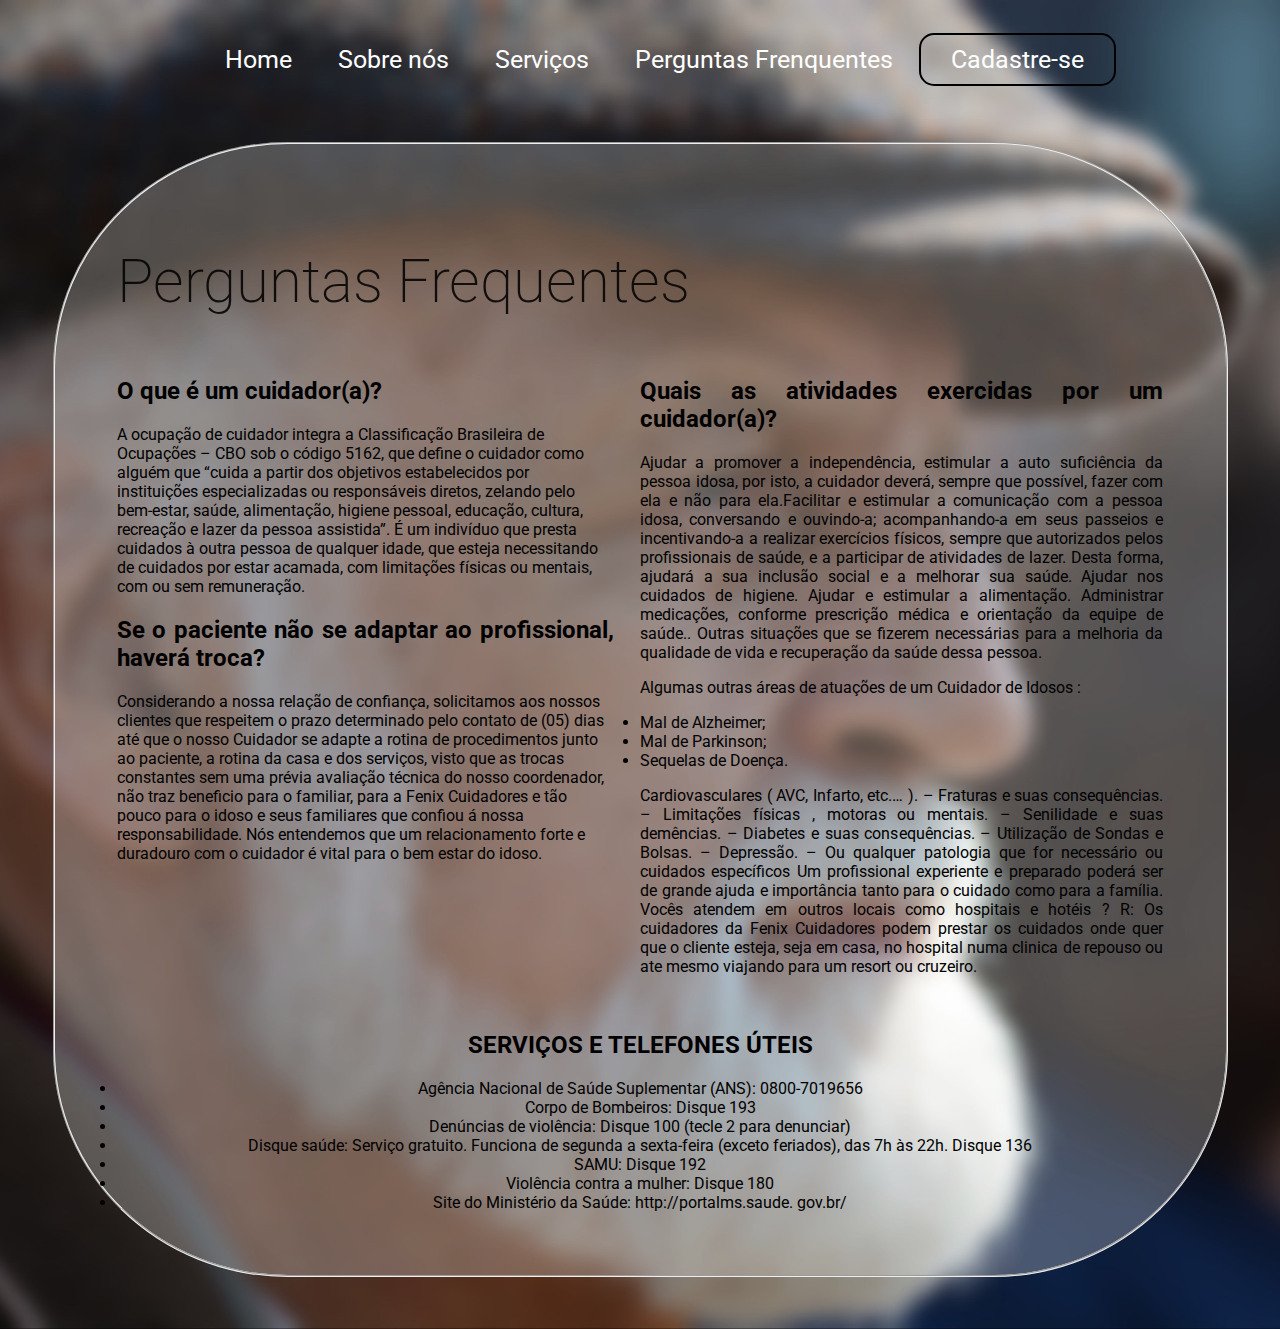
<file: Templates/perguntas.html>
<!DOCTYPE html>

<HTML lang="pt-BR">

<head>
    <meta charset="UTF-8"/>
    <Title>Caderneta</Title>
    <link rel="shortcut icon" type="imagem/x-icon" href="../static/imagem/iconee.ico"/>
    <link rel="stylesheet" type="text/css" href="../static/css/perguntas.css"><!-- Conectando o HTML ao CSS -->
    <link rel="preconnect" href="https://fonts.googleapis.com">
    <link rel="preconnect" href="https://fonts.gstatic.com" crossorigin>
    <link rel="preconnect" href="https://fonts.googleapis.com">
    <link rel="preconnect" href="https://fonts.gstatic.com" crossorigin>
    <link href="https://fonts.googleapis.com/css2?family=Silkscreen&display=swap" rel="stylesheet">
    <link rel="preconnect" href="https://fonts.googleapis.com">
    <link rel="preconnect" href="https://fonts.gstatic.com" crossorigin>
    <link href="https://fonts.googleapis.com/css2?family=Poppins:wght@400;800&family=Roboto:ital,wght@1,500;1,900&display=swap" rel="stylesheet">
    <title>Página Inicial</title>
</head>
<body>
  <header>        
    <ul id="ul-menu">
        <a href="/Templates/index.html"><li id="li-menu">Home</li></a>
        <a href="/Templates/Sobre.html"><li id="li-menu">Sobre nós</li></a>
        <a href="/Templates/Servicos.html"><li id="li-menu">Serviços</li></a>
        <a href="/Templates/perguntas.html"><li id="li-menu">Perguntas Frenquentes</li></a>
        
        <a href="cadastro.html" id="inscreva-se-btn"><li id="li-menu">Cadastre-se</li></a>
    </ul>
  </header>
  <fieldset id="corpo">
    <h1 id="perguntas">Perguntas Frequentes</h1>
    <div id="grid-container-texto">
      <div id="item-1" style="padding-right: 5%;">

        <h2>O que é um cuidador(a)?</h2>
        <p>
          A ocupação de cuidador integra a Classificação Brasileira de Ocupações 
          – CBO sob o código 5162, que define o cuidador como alguém que “cuida a 
          partir dos objetivos estabelecidos por instituições especializadas ou 
          responsáveis diretos, zelando pelo bem-estar, saúde, alimentação, higiene 
          pessoal, educação, cultura, recreação e lazer da pessoa assistida”. É um 
          indivíduo que presta cuidados à outra pessoa de qualquer idade, que esteja 
          necessitando de cuidados por estar acamada, com limitações físicas ou 
          mentais, com ou sem remuneração.
        </p>
        <h2>Se o paciente não se adaptar ao profissional, haverá troca?</h2>
        <p>
          Considerando a nossa relação de confiança, solicitamos aos nossos 
          clientes que respeitem o prazo determinado pelo contato de (05) dias 
          até que o nosso Cuidador se adapte a rotina de procedimentos junto ao 
          paciente, a rotina da casa e dos serviços, visto que as trocas 
          constantes sem uma prévia avaliação técnica do nosso coordenador, 
          não traz beneficio para o familiar, para a Fenix Cuidadores e tão 
          pouco para o idoso e seus familiares que confiou á nossa 
          responsabilidade. Nós entendemos que um relacionamento forte e 
          duradouro com o cuidador é vital para o bem estar do idoso.
        </p>
      </div>
      <div id="item-2">
        <h2 id="h2-2">Quais as atividades exercidas por um cuidador(a)?</h2>
      <p id="p2-1">
        Ajudar a promover a independência, estimular a auto suficiência da 
        pessoa idosa, por isto, a cuidador deverá, sempre que possível, fazer 
        com ela e não para ela.Facilitar e estimular a comunicação com a pessoa 
        idosa, conversando e ouvindo-a; acompanhando-a em seus passeios e 
        incentivando-a a realizar exercícios físicos, sempre que autorizados 
        pelos profissionais de saúde, e a participar de atividades de lazer.
        Desta forma, ajudará a sua inclusão social e a melhorar sua saúde.  
        Ajudar nos cuidados de higiene.  Ajudar e estimular a alimentação.  
        Administrar medicações, conforme prescrição médica e orientação da 
        equipe de saúde..  Outras situações que se fizerem necessárias para 
        a melhoria da qualidade de vida e recuperação da saúde dessa pessoa.
      </p>
      <p id="p2-2">
        Algumas outras áreas de atuações de um Cuidador de Idosos :
      </p>
      <li id="li-texto">Mal de Alzheimer;</li>
      <li id="li-texto">Mal de Parkinson;</li>
      <li id="li-texto">Sequelas de Doença.</li>
      <p id="p2-3">
                  Cardiovasculares ( AVC, Infarto, etc.… ).  – Fraturas e suas 
        consequências.  – Limitações físicas , motoras ou mentais.  – Senilidade 
        e suas demências.  – Diabetes e suas consequências.  – Utilização de 
        Sondas e Bolsas.  – Depressão.  – Ou qualquer patologia que for 
        necessário ou cuidados específicos  Um profissional experiente e 
        preparado poderá ser de grande ajuda e importância tanto para o 
        cuidado como para a família.  Vocês atendem em outros locais como 
        hospitais e hotéis ?  R: Os cuidadores da Fenix Cuidadores podem prestar 
        os cuidados onde quer que o cliente esteja, seja em casa, no hospital 
        numa clinica de repouso ou ate mesmo viajando para um resort ou 
        cruzeiro.
        </p>
      </div>
    </div>
    <br>
    <div id="item-3">
      <h2 id="h2-center">SERVIÇOS E TELEFONES ÚTEIS</h2>
        <li id="li-texto-center">Agência Nacional de Saúde Suplementar (ANS): 
          0800-7019656</li>
        <li id="li-texto-center">Corpo de Bombeiros: Disque 193</li>
        <li id="li-texto-center">Denúncias de violência: Disque 100 (tecle 2 para
          denunciar)</li>
        <li id="li-texto-center">Disque saúde: Serviço gratuito. Funciona de
          segunda a sexta-feira (exceto feriados), das 7h às 22h.
          Disque 136</li>
        <li id="li-texto-center">SAMU: Disque 192</li>
        <li id="li-texto-center">Violência contra a mulher: Disque 180</li>
        <li id="li-texto-center">Site do Ministério da Saúde: http://portalms.saude.
          gov.br/</li>
    </div>
  </fieldset>
</body>
</HTMl>
</file>
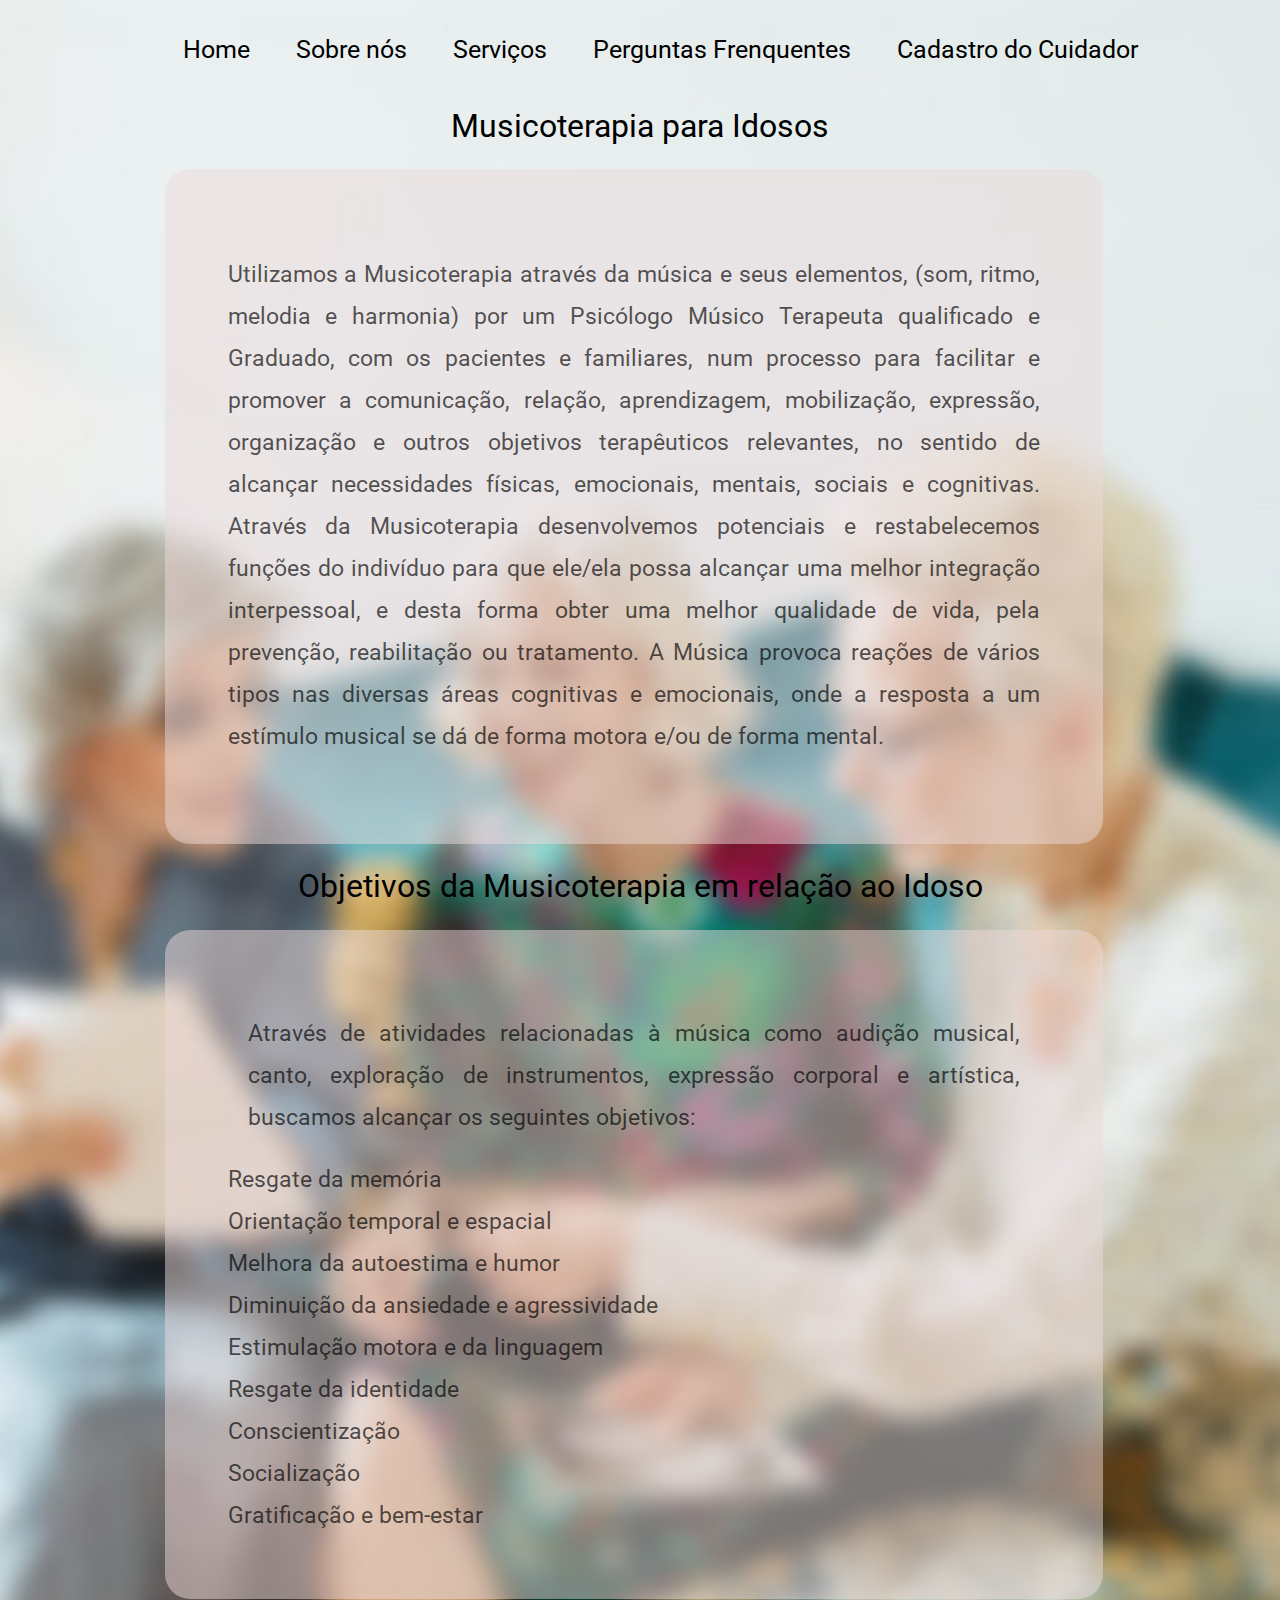
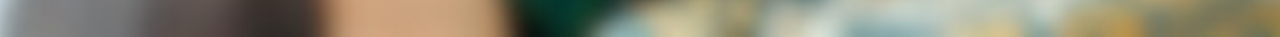
<file: Templates/Servicos.html>
<!DOCTYPE html>
<html lang="pt-br">
    
    <head>
        <meta charset="UTF-8"/>
        <Title>Serviços</Title>
        <link rel="shortcut icon" type="imagem/x-icon" href="../static/imagem/icone.ico"/>
        <link rel="stylesheet" type="text/css" href="../static/css/servicos.css"><!-- Conectando o HTML ao CSS -->
        <link rel="preconnect" href="https://fonts.googleapis.com">
        <link rel="preconnect" href="https://fonts.gstatic.com" crossorigin>
        <link rel="preconnect" href="https://fonts.googleapis.com">
        <link rel="preconnect" href="https://fonts.gstatic.com" crossorigin>
        <link href="https://fonts.googleapis.com/css2?family=Silkscreen&display=swap" rel="stylesheet">
        <link rel="preconnect" href="https://fonts.googleapis.com">
        <link rel="preconnect" href="https://fonts.gstatic.com" crossorigin>
        <link href="https://fonts.googleapis.com/css2?family=Poppins:wght@400;800&family=Roboto:ital,wght@1,500;1,900&family=Rubik:wght@400;800&display=swap" rel="stylesheet">
        <title>Landing Page</title>
    </head>
<body>

    <header>        
        <ul style="margin: auto; font-size: 25px;">
            <a href="/Templates/index.html"><li>Home</li></a>
            <a href="/Templates/Sobre.html"><li>Sobre nós</li></a>
            <a href="/Templates/Servicos.html"><li>Serviços</li></a>
            <a href="/Templates/perguntas.html"><li>Perguntas Frenquentes</li></a>
            <a href="/Templates/Cadastro.html"><li>Cadastro do Cuidador</li></a>
        </ul>
        
    </header>

    
        <h1>
            Musicoterapia para Idosos
        </h1>
        <div class="intro">

            <h3>
                 Utilizamos a Musicoterapia através da música e seus elementos, (som, ritmo, melodia e harmonia) por um Psicólogo Músico Terapeuta qualificado e Graduado, com os pacientes e familiares, num processo para facilitar e promover a comunicação, relação, aprendizagem, mobilização, expressão, organização e outros objetivos terapêuticos relevantes, no sentido de alcançar necessidades físicas, emocionais, mentais, sociais e cognitivas.
       
                   Através da  Musicoterapia desenvolvemos potenciais e restabelecemos funções do indivíduo para que ele/ela possa alcançar uma melhor integração interpessoal, e desta forma obter uma melhor qualidade de vida, pela prevenção, reabilitação ou tratamento.
                   
                   A Música provoca reações de vários tipos nas diversas áreas cognitivas e emocionais, onde a resposta a um estímulo musical se dá de forma motora e/ou de forma mental.
            </h3>   

        </div>
         
        

        <h1>
            Objetivos da Musicoterapia em relação ao Idoso
        </h1>

        <h3>
            <div class="resumo">
            
                <li> Através de atividades relacionadas à música como audição musical, canto, exploração de instrumentos, expressão corporal e artística, buscamos alcançar os seguintes objetivos:</li>
                
                <br>Resgate da memória
                <br>Orientação temporal e espacial
                <br>Melhora da autoestima e humor
                <br>Diminuição da ansiedade e agressividade
                <br>Estimulação motora e da linguagem
                <br>Resgate da identidade
                <br>Conscientização
                <br>Socialização
                <br>Gratificação e bem-estar

               
                
            
            </div>
        </h3>

</body>
</html>
</file>
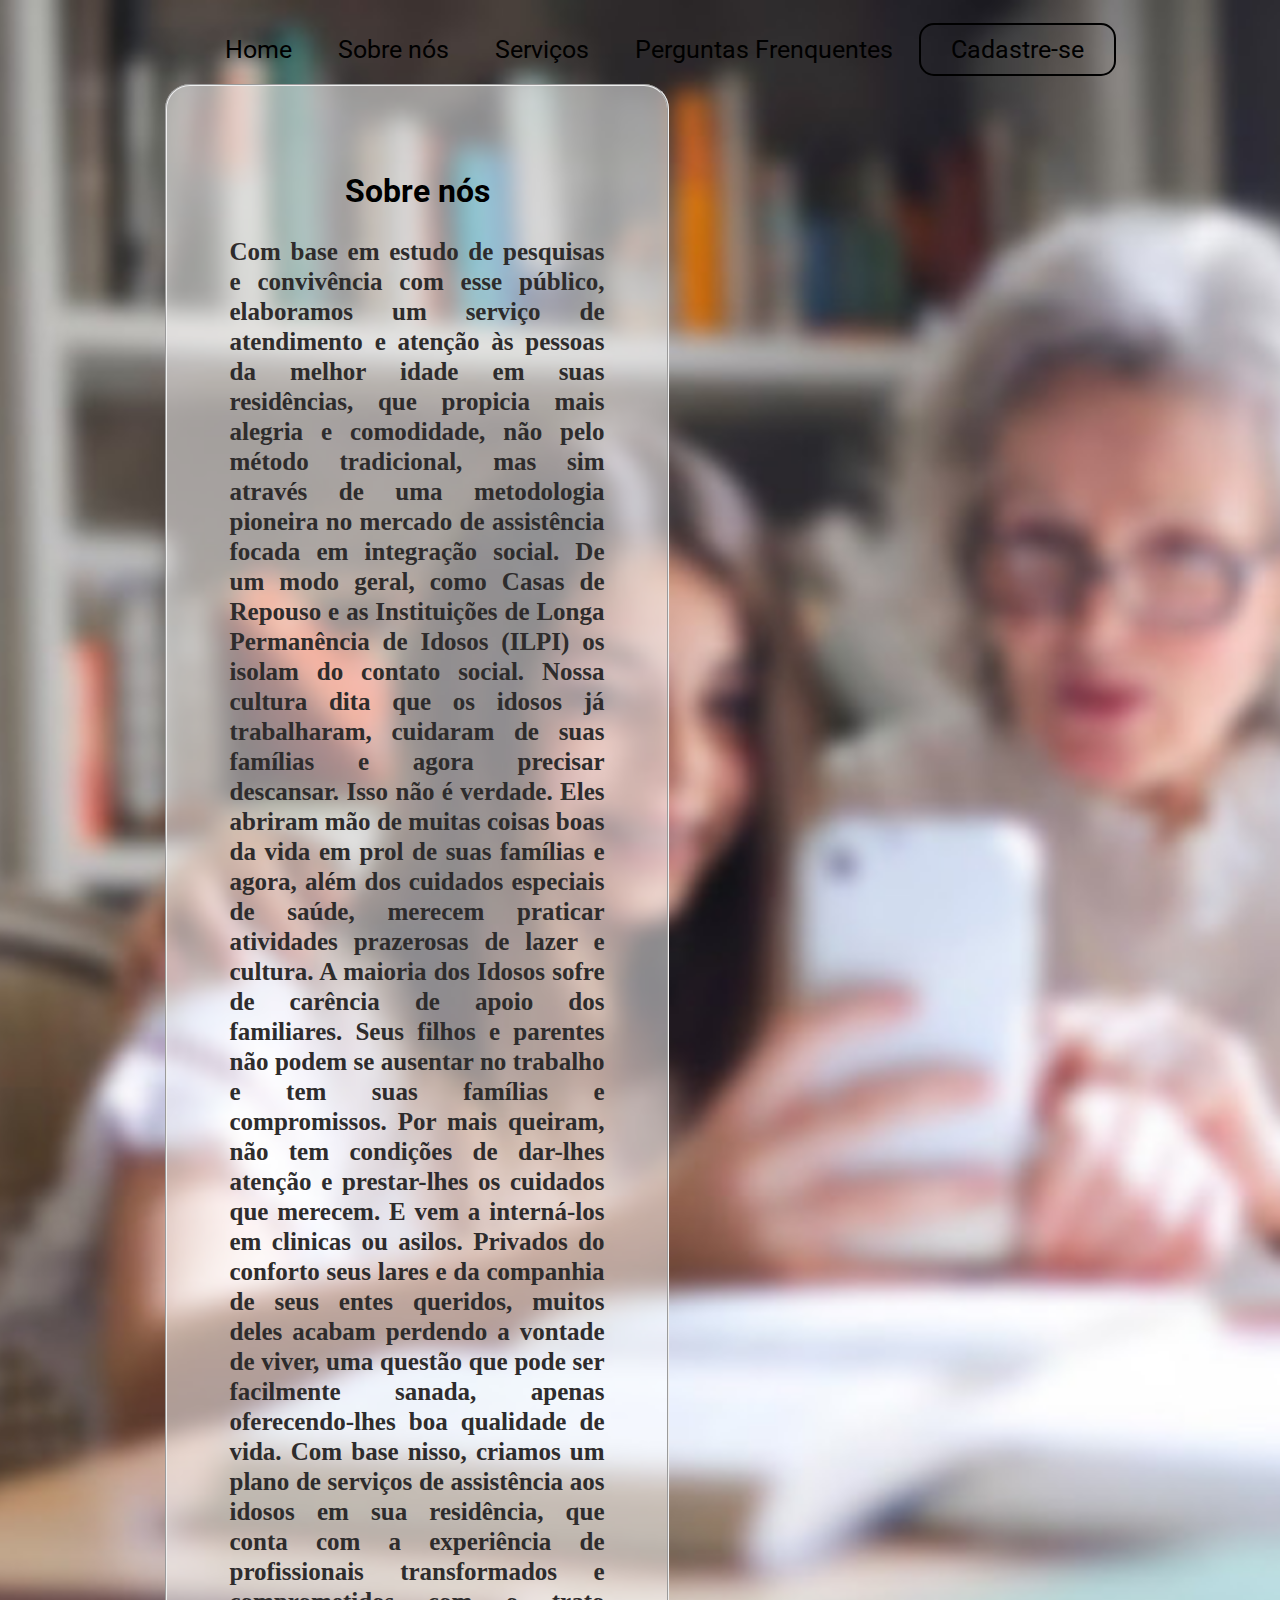
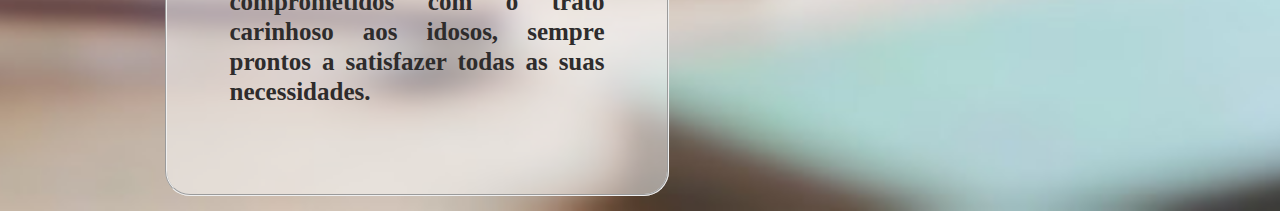
<file: Templates/Sobre.html>
<!DOCTYPE html>
<HTML lang="pt-BR">
<head>
    <meta charset="UTF-8"/>
    <Title>Sobre</Title>
    <link rel="shortcut icon" type="imagem/x-icon" href="../static/imagem/iconee.ico"/>
    <link rel="stylesheet" type="text/css" href="../static/css/sobre.css"><!-- Conectando o HTML ao CSS -->
    <link rel="preconnect" href="https://fonts.googleapis.com">
    <link rel="preconnect" href="https://fonts.gstatic.com" crossorigin>
    <link rel="preconnect" href="https://fonts.googleapis.com">
    <link rel="preconnect" href="https://fonts.gstatic.com" crossorigin>
    <link href="https://fonts.googleapis.com/css2?family=Silkscreen&display=swap" rel="stylesheet">
    <link rel="preconnect" href="https://fonts.googleapis.com">
    <link rel="preconnect" href="https://fonts.gstatic.com" crossorigin>
    <link href="https://fonts.googleapis.com/css2?family=Poppins:wght@400;800&family=Roboto:ital,wght@1,500;1,900&family=Rubik:wght@400;800&display=swap" rel="stylesheet">
    <title>Landing Page</title>
</head>
<body>
    <header>        
        <ul style="margin: auto; font-size: 25px;">
            <a href="/Templates/index.html"><li>Home</li></a>
            <a href="/Templates/Sobre.html"><li>Sobre nós</li></a>
            <a href="/Templates/Servicos.html"><li>Serviços</li></a>
            <a href="/Templates/perguntas.html"><li>Perguntas Frenquentes</li></a>
            <a href="/Templates/cadastro.html" id="inscreva-se-btn"><li>Cadastre-se</li></a>
        </ul>
        
    </header>

    
</body>

    <fieldset id="texto-sobre">
        <h1>
            Sobre nós
        </h1>
         
        <h3>
         <p>
            
            Com base em estudo de pesquisas e convivência com esse público, elaboramos um serviço de atendimento e atenção às pessoas da melhor idade em suas residências, que propicia mais alegria e comodidade, não pelo método tradicional, mas sim através de uma metodologia pioneira no mercado de assistência focada em integração social.
        
         De um modo geral, como Casas de Repouso e as Instituições de Longa Permanência de Idosos (ILPI) os isolam do contato social. Nossa cultura dita que os idosos já trabalharam, cuidaram de suas famílias e agora precisar descansar. Isso não é verdade. Eles abriram mão de muitas coisas boas da vida em prol de suas famílias e agora, além dos cuidados especiais de saúde, merecem praticar atividades prazerosas de lazer e cultura.
        
         A maioria dos Idosos sofre de carência de apoio dos familiares. Seus filhos e parentes não podem se ausentar no trabalho e tem suas famílias e compromissos. Por mais queiram, não tem condições de dar-lhes atenção e prestar-lhes os cuidados que merecem. E vem a interná-los em clinicas ou asilos. Privados do conforto seus lares e da companhia de seus entes queridos, muitos deles acabam perdendo a vontade de viver, uma questão que pode ser facilmente sanada, apenas oferecendo-lhes boa qualidade de vida.
        
         Com base nisso, criamos um plano de serviços de assistência aos idosos em sua residência, que conta com a experiência de profissionais transformados e comprometidos com o trato carinhoso aos idosos, sempre prontos a satisfazer todas as suas necessidades.
        </p>
        </h3>
    </fieldset>



</html>
</file>
<file: static/css/perguntas.css>
body{
  background-image: url(../imagem/reflexao-idoso-blur.png);
  background-repeat: no-repeat;
  background-position: center top;
  background-size: cover;
  color: rgba(0, 0, 0);
  font-family: poppinsregular;
  margin: 0 auto;
  padding: 15px;
  font-family: 'Roboto', sans-serif;
}



#corpo{
  background-color: rgba(255, 255, 255, 0.250);
  border-radius: 20%;
  padding: 5%;
  margin: 3%;
}



h1{
  font-size: 60px;
  font-weight: 200;
  color: rgba(0, 0, 0, 0.868);
}



#grid-container-texto{
  display: grid;
  grid-template-columns: 50% 50%;
  grid-template-rows: 2;
}



p #li-texto{
  font-size: 20px;
  text-align: justify;
}
h2{
  text-align: justify;
}



#item-1{
  grid-column-start: 1;
  grid-column-end: 1;
  grid-row-start: 1;
  grid-row-end: 1;
}



#item-2{
  text-align: justify;
  grid-column-start: 2;
  grid-column-end: 2;
  grid-row-start: 1;
  grid-row-end: 1;
}
#h2-center{
  text-align: center;
}
#item-3{
  text-align: center;
}



#ul-menu{
  margin: auto;
  font-size: 25px;
}



header{
  text-decoration: none;
  display: inline-block;
  display: flex;
  flex-direction: row;
  justify-content: space-between;
  align-items: center;
  padding: 10px;
  border-radius: 15px;
}



#li-menu{
  color: white;
  display: inline-block;
  margin: 20px;
}



#li-menu:hover{
  color: black;
  transition: 0.3s all;
}

#inscreva-se-btn:hover{

  background-color: rgba(88, 82, 255, 0.664);

  color: white;

}

#inscreva-se-btn{

  border: 2px solid rgb(0, 0, 0);

  padding: 10px;

  border-radius: 15px;

}
</file>
<file: static/css/servicos.css>
body{
    background-image:url(../imagem/img1.png);
    background-repeat: no-repeat;
    background-position: center top;
    background-size: cover;
    color: rgba(0, 0, 0, 0.568);
    font-family: poppinsregular;
    margin: 0 auto;
    padding: 15px;
    font-family: 'Roboto', sans-serif;
    
   
}



.linha{
    margin-right: 500px;
    border: none;
    position: relative;
    width: 100%;
    height: 100%;
}

#linha_caderneta{
    font-size: 200px;
    color: rgba(88, 82, 255, 0.664);
}

#do-idoso{
    font-size: 200px;
    text-align: right;
    color: rgba(0, 0, 0, 0.568);
}

header{
    color: black;
    text-decoration: none;
    display: inline-block;
    display: flex;
    flex-direction: row;
    justify-content: space-between;
    align-items: center;
}

#title{
    flex-direction: column;
    line-height: 0px;
     align-items: center;
}

.campos-login{
    margin: 0px 0px 0px 0px;
}

li{
    display: inline-block;
    margin: 20px;
}

a{
    color: rgb(0, 0, 0);
    
}

a:hover{
    color: white;
    transition: 0.3s all;
}

#inscreva-se-btn{
    border: 2px solid rgb(0, 0, 0);
    padding: 10px;
    border-radius: 15px;
}

#inscreva-se-btn:hover{
    background-color: rgba(88, 82, 255, 0.664);
    color: white;
}

h1{
    font-weight: 300px;
    color:rgb(0, 0, 0);
    font-weight: normal;
    text-align: center;
    line-height: 42px;
    
}

main{
    display: flex;
    flex-direction: row;
    margin-top: 50px;
}

h2{
    font-size: 56px;
    line-height: 10px;
    font-family: poppinsmedium;
}

span{
    color: rgba(88, 82, 255);
}

p{
    line-height: 20px;
    max-width: 500px;
    font-family: poppinslight;
}

img{
    width: 580px;
}

form{
    display: flex;
    flex-direction: column;
    width: 70%;
}

form [type="submit"]{
    height: 50px;
    width: 50%;
    background-color: rgba(88, 82, 255);
    color: white;
    font-weight: bold;
}
form [type="submit"]:hover{
    cursor: pointer;
}

input{
    margin-top: 20px;
    height: 20px;
    padding: 15px;
    border-radius: 20px;
    border: none;
    font-size: 15px;
}

.velhos{
    grid-column-start: 1;
    grid-row-start: 1;
    grid-row-end: 1;
    width: 100%;
    height: 700px;
    font-weight: right;
  
}

#input:hover{

    color: rgb(0, 0, 0);

    transition: 0.3s all;

}

#input:hover{

    background-color: rgb(88, 82, 255);

    color: rgb(255, 255, 255);  

}
#texto-sobre{
    margin-left: 12%;
    background-color: rgba(255, 255, 255, 0.5); 
    border-radius: 25px;
    padding: 5%;
    width: 30%;
    height: 20%;
}
p{
    font-size: 25px;
    color: rgb(46, 44, 44);
    font-weight: bold;
    text-align: justify;
    line-height: 30px;
}


.intro{
    
    
    margin-left: 12%;
    background-color: rgba(236, 218, 218, 0.5); 
    border-radius: 25px;
    padding: 5%;
    width: 65%;
    height: 20%;
   


}

.resumo{

    margin-left: 12%;
    background-color: rgba(236, 218, 218, 0.5); 
    border-radius: 25px;
    padding: 5%;
    width: 65%;
    height: 20%;


}


h3{
    font-weight: 300px;
    color:rgba(0, 0, 0, 0.658);
    font-weight: normal;
    text-align: justify; 
    line-height: 42px;
    font-size: 23px;
}
</file>
<file: static/css/sobre.css>
body{
    background-image:url(../imagem/velha.png);
    background-repeat: no-repeat;
    background-position: center top;
    background-size: cover;
    color: rgba(0, 0, 0, 0.568);
    font-family: poppinsregular;
    margin: 0 auto;
    padding: 15px;
    font-family: 'Roboto', sans-serif;
    
   
}



.linha{
    margin-right: 500px;
    border: none;
    position: relative;
    width: 100%;
    height: 100%;
}

#linha_caderneta{
    font-size: 200px;
    color: rgba(88, 82, 255, 0.664);
}

#do-idoso{
    font-size: 200px;
    text-align: right;
    color: rgba(0, 0, 0, 0.568);
}

header{
    color: black;
    text-decoration: none;
    display: inline-block;
    display: flex;
    flex-direction: row;
    justify-content: space-between;
    align-items: center;
}

#title{
    flex-direction: column;
    line-height: 0px;
     align-items: center;
}

.campos-login{
    margin: 0px 0px 0px 0px;
}

li{
    display: inline-block;
    margin: 20px;
}

a{
    color: rgb(0, 0, 0);
    
}

a:hover{
    color: white;
    transition: 0.3s all;
}

#inscreva-se-btn{
    border: 2px solid rgb(0, 0, 0);
    padding: 10px;
    border-radius: 15px;
}

#inscreva-se-btn:hover{
    background-color: rgba(88, 82, 255, 0.664);
    color: white;
}

h1{
    font-weight: 300px;
    color:rgb(0, 0, 0);
    font-weight: bold;
    text-align: center;
    line-height: 42px;
}

main{
    display: flex;
    flex-direction: row;
    margin-top: 50px;
}

h2{
    font-size: 56px;
    line-height: 10px;
    font-family: poppinsmedium;
}

span{
    color: rgba(88, 82, 255);
}

p{
    line-height: 20px;
    max-width: 500px;
    font-family: poppinslight;
}

img{
    width: 580px;
}

form{
    display: flex;
    flex-direction: column;
    width: 70%;
}

form [type="submit"]{
    height: 50px;
    width: 50%;
    background-color: rgba(88, 82, 255);
    color: white;
    font-weight: bold;
}
form [type="submit"]:hover{
    cursor: pointer;
}

input{
    margin-top: 20px;
    height: 20px;
    padding: 15px;
    border-radius: 20px;
    border: none;
    font-size: 15px;
}

.velhos{
    grid-column-start: 1;
    grid-row-start: 1;
    grid-row-end: 1;
    width: 100%;
    height: 700px;
    font-weight: right;
  
}

#input:hover{

    color: rgb(0, 0, 0);

    transition: 0.3s all;

}

#input:hover{

    background-color: rgb(88, 82, 255);

    color: rgb(255, 255, 255);  

}
#texto-sobre{
    margin-left: 12%;
    background-color: rgba(255, 255, 255, 0.5); 
    border-radius: 25px;
    padding: 5%;
    width: 30%;
    height: 20%;
}
p{
    font-size: 25px;
    color: rgb(46, 44, 44);
    font-weight: bold;
    text-align: justify;
    line-height: 30px;
}
</file>
